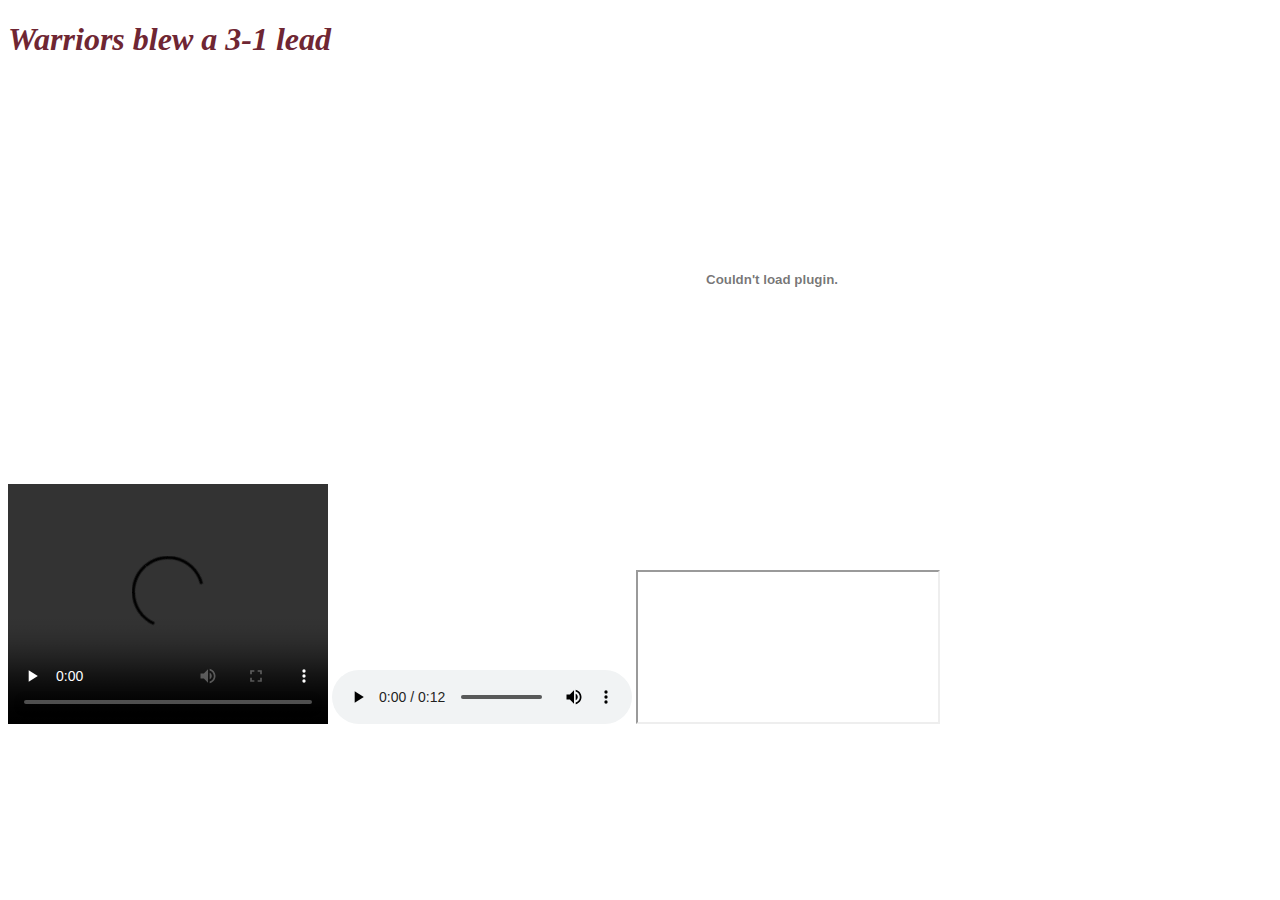
<file: embeddingOriginalWork.html>
<!DOCTYPE html>
<html>
<head>
	<style>
		body {
 			color: rgb(111,38,51);
		}
	</style>
	<title>INFO 101</title>
</head>
<body>
	<h1><b><i>Warriors blew a 3-1 lead</h1>
	<iframe width="560" height="315" src="https://www.youtube.com/embed/jPcpJ_J574A?start=180&autoplay=1" frameborder="0" allow="autoplay; encrypted-media" allowfullscreen></iframe>
	<object width="400" height="400" data="The_Block_(basketball).pdf"></object>
	<video width="320" height="240" controls preload="none">	
		<source src="Kyrie Irvings Clutch 3 Pointer   Cavaliers vs Warriors   Game 7   June 19 2016   2016 NBA Finals.mp4" type="video/mp4">
	</video>
	<audio controls>
    	<source src="LEBRON JAMES GREATEST block OF ALL TIME (game 7 nba finals 2016).mp3" type="audio/mpeg">
	</audio>
	<iframe src="https://feeds.feedburner.com/cnn/topStories"></iframe>
</body>
</html>
</file>
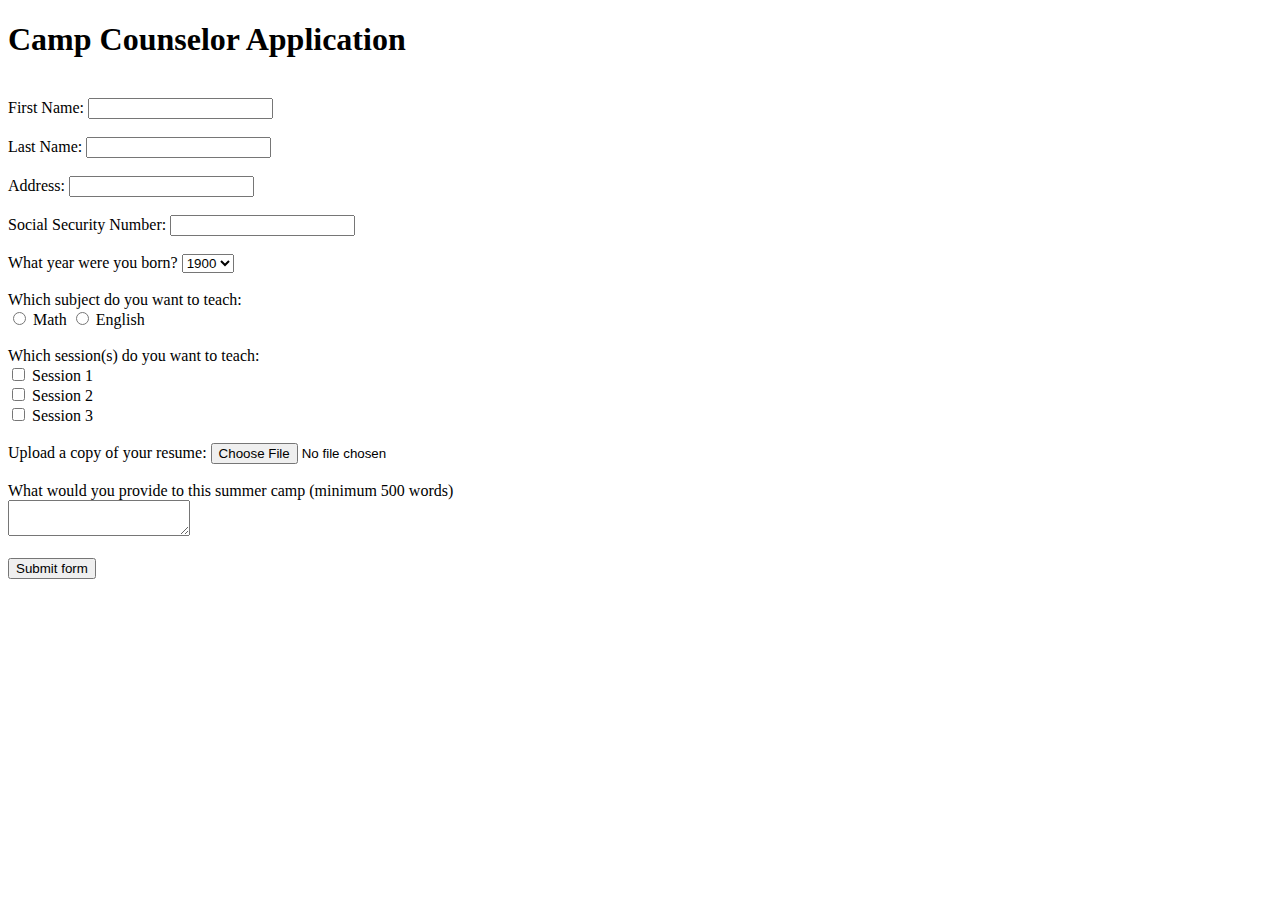
<file: jobApplicationForm.html>
<!DOCTYPE html>
<html>
<head> 
	<title>Forms</title>
</head>
<body>
<h1>Camp Counselor Application</h1></br>

<form> <name="input" action="html_form_action.asp" method="post">
First Name: <input type="text" name="firstname"><br/><br/>
Last Name: <input type="text" name="lastname"><br/><br/>
Address: <input type="address" name="address"><br/><br/>
Social Security Number: <input type="password" name="SSN"><br/><br/>

What year were you born?
<select name = "Birth year">
	<option value ="year">1900</option>
	<option value ="year">1901</option>
	<option value ="year">1902</option>
	<option value ="year">1903</option>
	<option value ="year">1904</option>
	<option value ="year">1905</option>
	<option value ="year">1906</option>
	<option value ="year">1907</option>
	<option value ="year">1908</option>
	<option value ="year">1909</option>
	<option value ="year">1910</option>
	<option value ="year">1911</option>
	<option value ="year">1912</option>
	<option value ="year">1913</option>
	<option value ="year">1914</option>
	<option value ="year">1915</option>
	<option value ="year">1916</option>
	<option value ="year">1917</option>
	<option value ="year">1918</option>
	<option value ="year">1919</option>
	<option value ="year">1920</option>
	<option value ="year">1921</option>
	<option value ="year">1922</option>
	<option value ="year">1923</option>
	<option value ="year">1924</option>
	<option value ="year">1925</option>
	<option value ="year">1926</option>
	<option value ="year">1927</option>
	<option value ="year">1928</option>
	<option value ="year">1929</option>
	<option value ="year">1930</option>
	<option value ="year">1931</option>
	<option value ="year">1932</option>
	<option value ="year">1933</option>
	<option value ="year">1934</option>
	<option value ="year">1935</option>
	<option value ="year">1936</option>
	<option value ="year">1937</option>
	<option value ="year">1938</option>
	<option value ="year">1939</option>
	<option value ="year">1940</option>
	<option value ="year">1941</option>
	<option value ="year">1942</option>
	<option value ="year">1943</option>
	<option value ="year">1944</option>
	<option value ="year">1945</option>
	<option value ="year">1946</option>
	<option value ="year">1947</option>
	<option value ="year">1948</option>
	<option value ="year">1949</option>
	<option value ="year">1950</option>
	<option value ="year">1951</option>
	<option value ="year">1952</option>
	<option value ="year">1953</option>
	<option value ="year">1954</option>
	<option value ="year">1955</option>
	<option value ="year">1956</option>
	<option value ="year">1957</option>
	<option value ="year">1958</option>
	<option value ="year">1959</option>
	<option value ="year">1960</option>
	<option value ="year">1961</option>
	<option value ="year">1962</option>
	<option value ="year">1963</option>
	<option value ="year">1964</option>
	<option value ="year">1965</option>
	<option value ="year">1966</option>
	<option value ="year">1967</option>
	<option value ="year">1968</option>
	<option value ="year">1969</option>
	<option value ="year">1970</option>
	<option value ="year">1971</option>
	<option value ="year">1972</option>
	<option value ="year">1973</option>
	<option value ="year">1974</option>
	<option value ="year">1975</option>
	<option value ="year">1976</option>
	<option value ="year">1977</option>
	<option value ="year">1978</option>
	<option value ="year">1979</option>
	<option value ="year">1980</option>
	<option value ="year">1981</option>
	<option value ="year">1982</option>
	<option value ="year">1983</option>
	<option value ="year">1984</option>
	<option value ="year">1985</option>
	<option value ="year">1986</option>
	<option value ="year">1987</option>
	<option value ="year">1988</option>
	<option value ="year">1989</option>
	<option value ="year">1990</option>
	<option value ="year">1991</option>
	<option value ="year">1992</option>
	<option value ="year">1993</option>
	<option value ="year">1994</option>
	<option value ="year">1995</option>
	<option value ="year">1996</option>
	<option value ="year">1997</option>
	<option value ="year">1998</option>
	<option value ="year">1999</option>
	<option value ="year">2000</option>
	<option value ="year">2001</option>
	<option value ="year">2002</option>
	<option value ="year">2003</option>
	<option value ="year">2004</option>
	<option value ="year">2005</option>
	<option value ="year">2006</option>
	<option value ="year">2007</option>
	<option value ="year">2008</option>
</select>
<br/><br/>

Which subject do you want to teach: <br/> 
<input type ="radio" name="subject choice" value="Math"/> Math
<input type ="radio" name="subject choice" value="English"/> English
<br/><br/>

Which session(s) do you want to teach: <br/>
<input type ="checkbox" name="Session Choice" value="Jun 11-29"/> Session 1 <br/>
<input type ="checkbox" name="Session Choice" value="Jul 2-20"/> Session 2 <br/>
<input type ="checkbox" name="Session Choice" value="Jul 23-Aug 10"/> Session 3 <br/><br/>

Upload a copy of your resume:
<input name="Resume" type="file">
<br/><br/>

What would you provide to this summer camp (minimum 500 words) <br/>
<textarea name="essay"> </textarea>
<br/><br/>

<input type="submit" value="Submit form">
</form>
</file>
